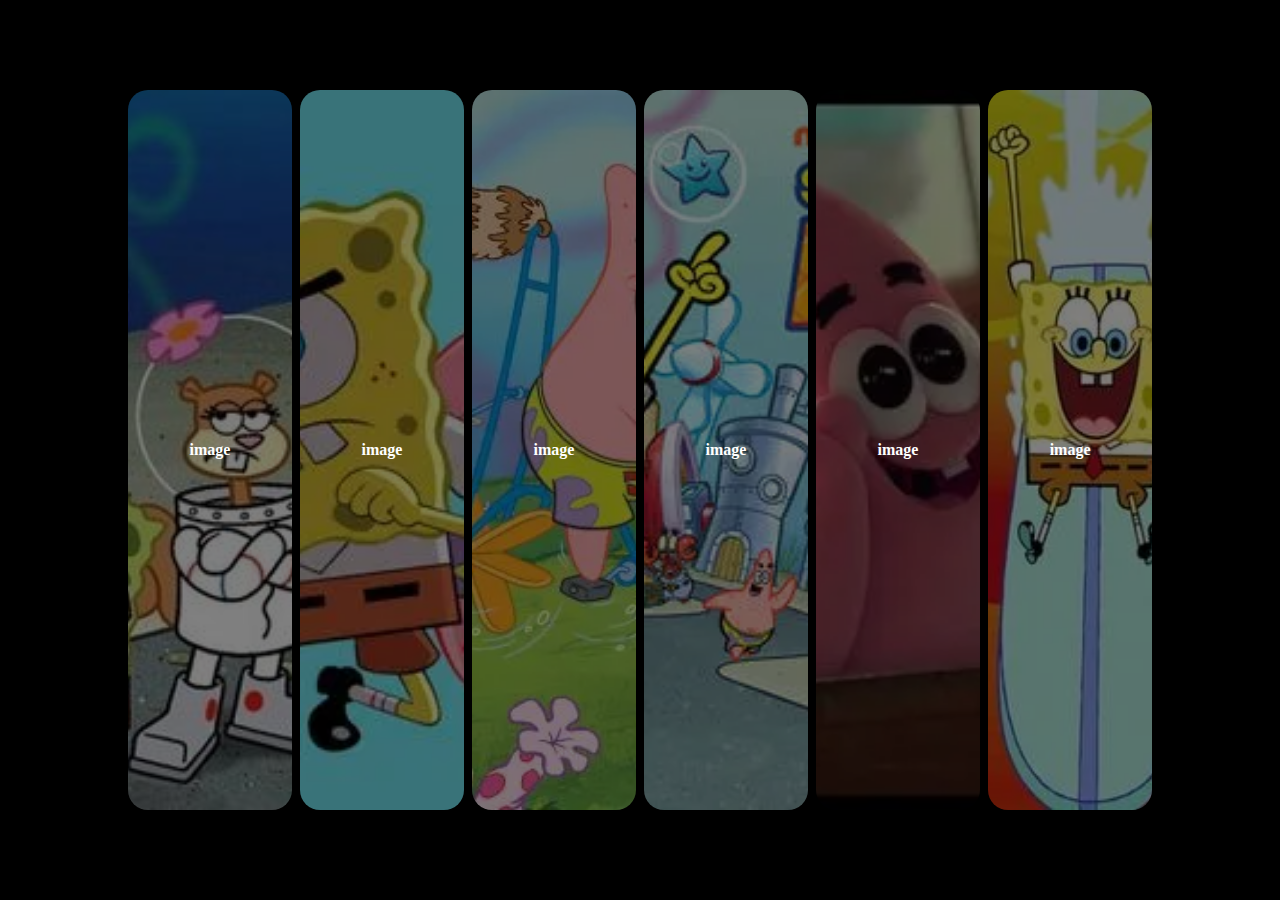
<file: index.html>
<!DOCTYPE html>
<html lang="en">
<head>
    <meta charset="UTF-8">
    <meta http-equiv="X-UA-Compatible" content="IE=edge">
    <meta name="viewport" content="width=device-width, initial-scale=1.0">
    <title>Document</title>
    <link rel="stylesheet" href="./index.css">
</head>
<body>
    <div class="wrap">
        <ul class=" container init">
            <!-- <li class="items">
                <div class="item">
                    <div class="bg"></div>
                    <div class="title">
                        <h2>image</h2>
                    </div>
                    <div class="btns">
                        <div class="header">1</div>
                        <div class="close"></div>
                    </div>
                </div>
            </li> -->
        </ul>
    </div>
    <script src="./index.js"></script>
</body>
</html>
</file>
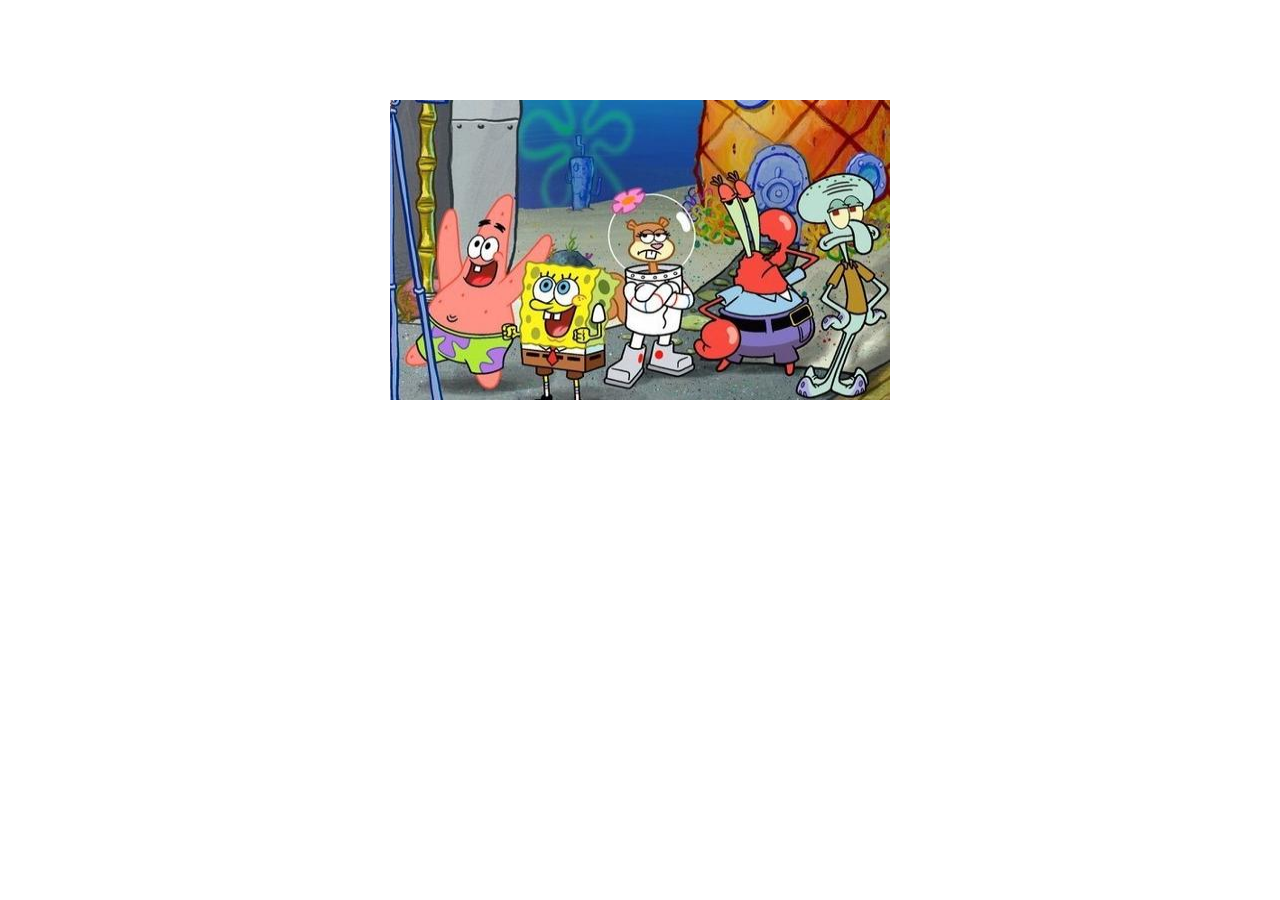
<file: demo.html>
<!DOCTYPE html>
<html lang="en">

<head>
    <meta charset="UTF-8">
    <meta http-equiv="X-UA-Compatible" content="IE=edge">
    <meta name="viewport" content="width=device-width, initial-scale=1.0">
    <title>Document</title>
    <style>
        * {
            margin: 0;
            padding: 0;
        }

        ul {
            list-style: none;
        }

        section {
            width: 500px;
            height: 300px;
            position: relative;
            top: 100px;
            left: calc(50% - 250px);
            overflow: hidden;
        }

        .wrap {
            width: 2000px;
            height: 100%;
            position: absolute;
            display: flex;
        }

        .wrap li {
            width: 500px;
            height: 300px;
        }

        .wrap div {
            width: 100%;
            height: 100%;
        }

        .wrap div img {
            width: 100%;
            height: 100%;
        }
    </style>
</head>

<body>
    <section>
        <ul class="wrap">
            <li>
                <div><img src="./img/1.jpg" alt=""></div>
            </li>
            <li>
                <div><img src="./img/2.webp" alt=""></div>
            </li>
            <li>
                <div><img src="./img/3.webp" alt=""></div>
            </li>
            <li>
                <div><img src="./img/1.jpg" alt=""></div>
            </li>
        </ul>
    </section>

    <script>
        var owrap = document.querySelector('.wrap');
        var owidth = document.querySelector('section').clientWidth;
        var oli = document.querySelectorAll('.wrap li').length - 1;
        var moveWidth = owidth;
        function move(dom, target, callback) {
            clearInterval(dom.timer);
            dom.timer = setInterval(function () {
                var speed = (target - dom.offsetLeft) / 5;
                speed = speed > 0 ? Math.ceil(speed) : Math.floor(speed);
                dom.style.left = dom.offsetLeft + speed + 'px';
                if (dom.offsetLeft == target) {
                    clearInterval(dom.timer);
                    typeof (callback) == 'function' && callback();
                }
            },30)
        }

        function line () {
            setInterval (function() {
                move(owrap,-moveWidth,function() {
                    if(-moveWidth == oli * -owidth){
                        owrap.style.left = 0 + 'px';
                        moveWidth = 0;
                    }
                    moveWidth += owidth;
                })
            },3000)
        }
        line();
    </script>
</body>

</html>
</file>
<file: index.css>
* {
    margin: 0;
    padding: 0;
    list-style: none;
}

.wrap {
    width: 100vw;
    height: 100vh;
    display: flex;
    justify-content: center;
    align-items: center;
    background-color: #000;
}

.container {
    width: 80%;
    height: 80%;
    /* outline: 1px solid; */
    display: flex;
    justify-content: space-between;
    overflow:hidden;
}

.items {
    width: 16%;
    height: 100%;
    border-radius: 20px;
    position: relative;
    transition:height .4s linear , width .4s linear;
}

.items .item {
    width: 100%;
    height: 100%;
    /* outline: 1px solid; */
    border-radius: 20px;
}
.item .bg{
    width: 100%;
    height: 100%;
    background-size: cover;
    background-repeat: no-repeat;
    background-position: center;
    border-radius: 20px;
    opacity: .5;
}

.items:nth-of-type(1) .bg {
    background-image: url(./img/1.jpg);
}

.items:nth-of-type(2) .bg {
    background-image: url(./img/2.webp);
}

.items:nth-of-type(3) .bg {
    background-image: url(./img/3.webp);
}

.items:nth-of-type(4) .bg {
    background-image: url(./img/4.webp);
}

.items:nth-of-type(5) .bg {
    background-image: url(./img/5.webp);
}

.items:nth-of-type(6) .bg {
    background-image: url(./img/6.webp);
}

.init .item {
    transform: translateY(100%);
}

.items:nth-of-type(1) .item {
    transition: transform .1s linear;
}

.items:nth-of-type(2) .item {
    transition: transform .1s linear .1s;
}

.items:nth-of-type(3) .item {
    transition: transform .1s linear .2s;
}

.items:nth-of-type(4) .item {
    transition: transform .1s linear .3s;
}

.items:nth-of-type(5) .item {
    transition: transform .1s linear .4s;
}

.items:nth-of-type(6) .item {
    transition: transform .1s linear .5s;
}

.items:hover .bg {
    opacity: 1;
}

.items:hover .title h2 {
    font-size: 24px;
}

.items .title {
    position: absolute;
    top: 50%;
    left: 50%;
    transform:translate(-50%,-50%);
}

.items .title h2 {
    font-size: 16px;
    color: #fff;
}

.oclick .active {
    width: 100%;
    height: 100%;
}

.oclick .bg {
    opacity: 1;
}

.oclick .title {
    opacity: 0;
}

.oclick .items:not(.active) {
    width: 0%;
    height: 0%;
}

.items .btns {
    position: absolute;
    top: 40px;
    display: flex;
    width: 90%;
    margin-left: 80px;
    justify-content: space-between;
    opacity: 0;
}

.items .btns .close {
    width: 40px;
    height: 40px;
    /* outline: 1px solid red; */
    position: relative;
    /* transform: rotate(360deg); */
}



.items .btns .header {
    font-size: 20px;
    color: #fff;
    font-weight: 350;
}

.close::after,
.close::before {
    content: "";
    position: absolute;
    top: calc(50% - 20px);
    left: calc(50% - 1px);
    width: 2px;
    height: 40px;
    background-color: #fff;
}

.close::after {
    transform: rotate(45deg);
}

.close::before {
    transform: rotate(-45deg);
}

.oclick .btns {
    opacity: 1;
}

.oclick .btns .close{
    /* transform: rotate(90deg); */
    transition: transform .3s linear;
}

.oclick .btns .close:hover {
    transform: rotate(90deg);
}
</file>
